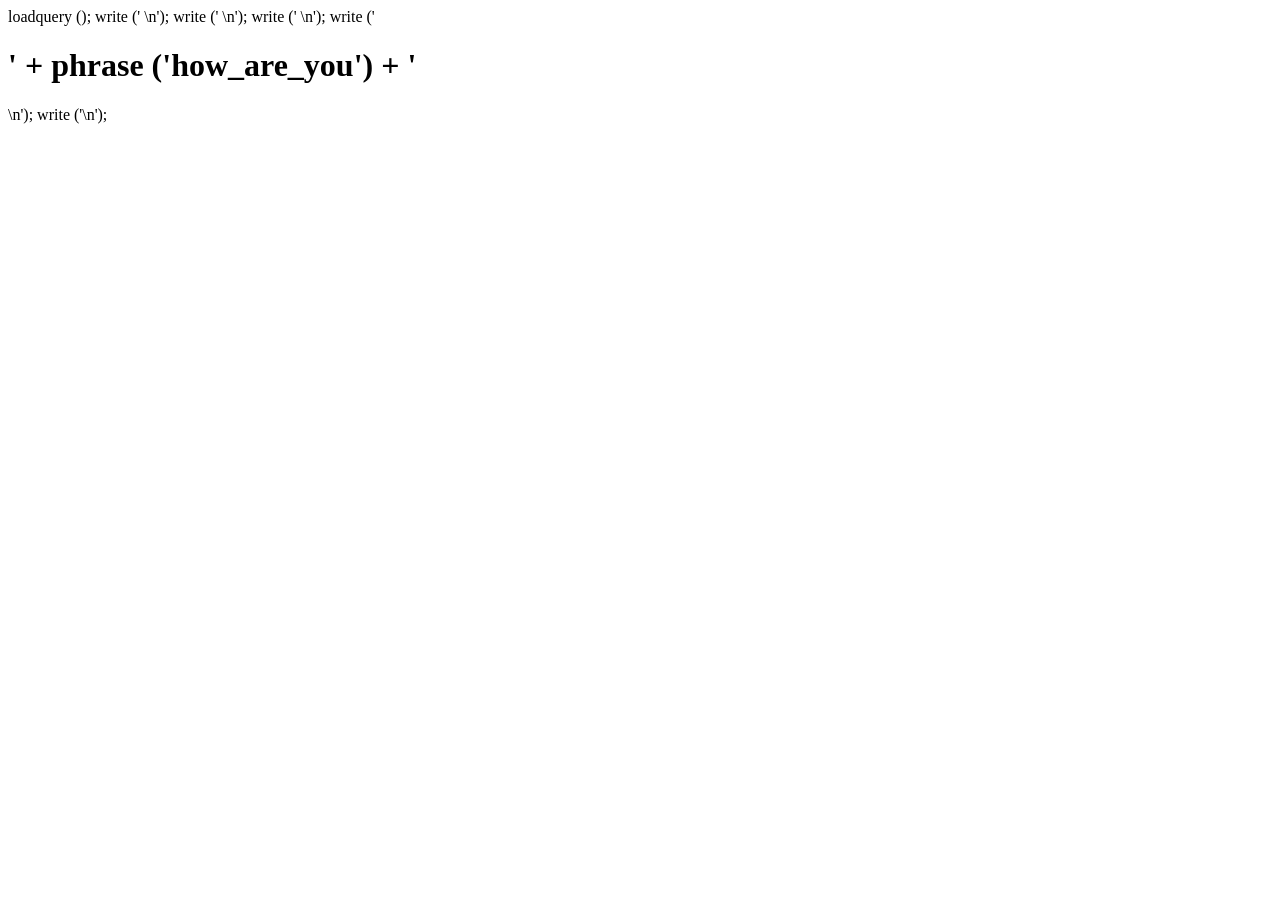
<file: SimpleFTP/pub/ftp/test.html>
<HTML><HEAD>
<server>
loadquery ();
write ('<meta http-equiv="Content-Type"
 content="text/html; charset=' + phrase('char_encoding') + '">	\n');
write ('<title>' + phrase ('good_morning') + '</title>	\n');
write ('</head>	\n');
write ('<h1>' + phrase ('how_are_you') + '</h1>	\n');
write ('\n');
</server>
</HTML>
</file>
